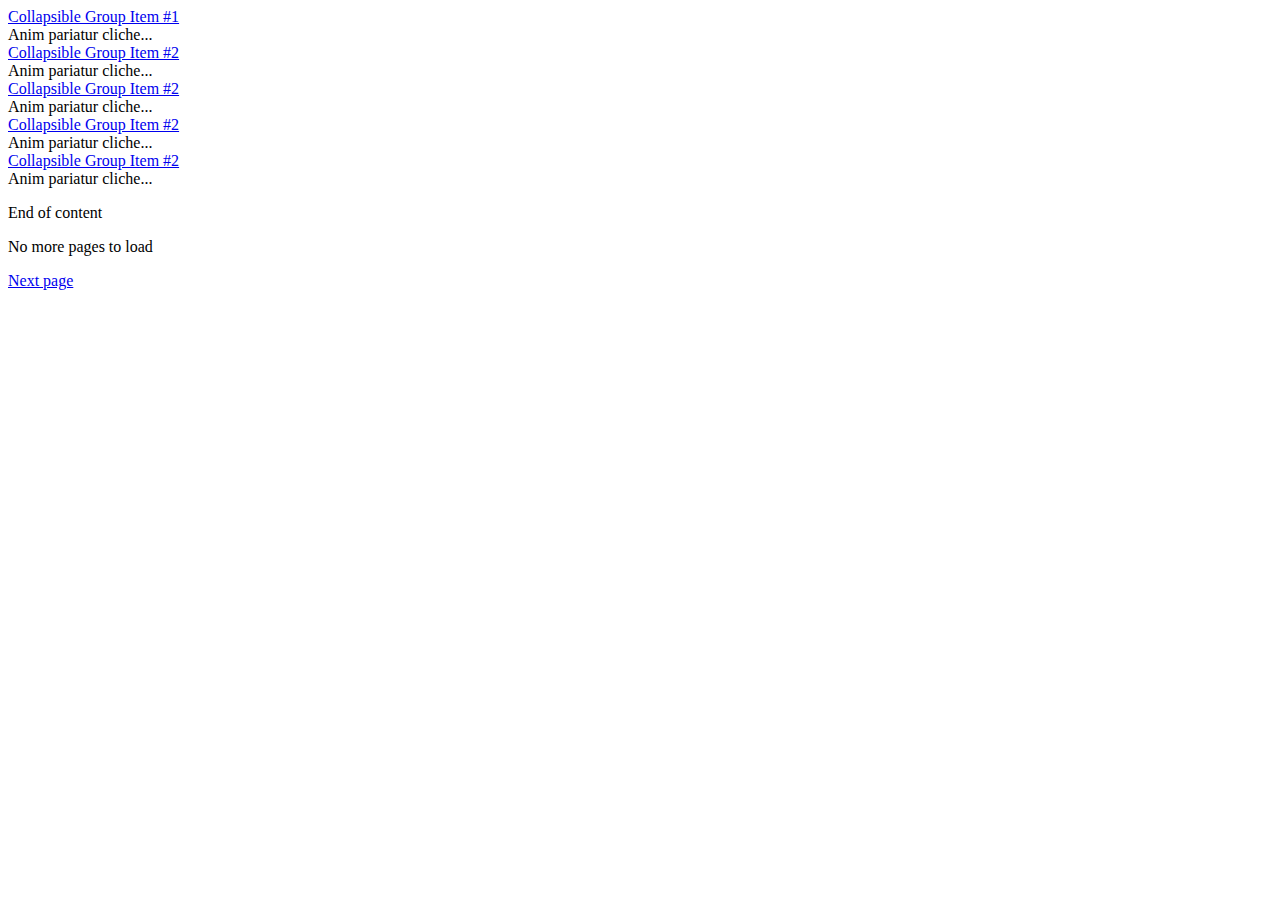
<file: www/page5.html>
<body class="page--page5" data-basename="page5">

<div class="main">
  <div class="container">








    <div id="page-wrap">
<div id="card-977213">
      

      <div class="article-feed">


        <div class="card">
          <div class="card-header">
             <section id="seccion1cabecera"><a class="card-link collapsed" data-toggle="collapse" data-parent="#card-977213" href="#card-element-918553">Collapsible Group Item #1</a></section>
          </div>
          <div id="card-element-918553" class="collapse"  data-parent="#card-977213">
            <div class="card-body">
              Anim pariatur cliche...
            </div>
          </div>
        </div>

      
        <div class="card">
          <div class="card-header">
             <section id="seccion2cabecera"><a class="card-link collapsed" data-toggle="collapse" data-parent="#card-977213" href="#card-element-405065">Collapsible Group Item #2</a></section>
          </div>
          <div id="card-element-405065" class="collapse" data-parent="#card-977213">
            <div class="card-body">
              Anim pariatur cliche...
            </div>
          </div>
        </div>


        <div class="card">
          <div class="card-header">
             <section id="seccion2cabecera"><a class="card-link collapsed" data-toggle="collapse" data-parent="#card-977213" href="#card-element-405065">Collapsible Group Item #2</a></section>
          </div>
          <div id="card-element-405065" class="collapse" data-parent="#card-977213">
            <div class="card-body">
              Anim pariatur cliche...
            </div>
          </div>
        </div>


        <div class="card">
          <div class="card-header">
             <section id="seccion2cabecera"><a class="card-link collapsed" data-toggle="collapse" data-parent="#card-977213" href="#card-element-405065">Collapsible Group Item #2</a></section>
          </div>
          <div id="card-element-405065" class="collapse" data-parent="#card-977213">
            <div class="card-body">
              Anim pariatur cliche...
            </div>
          </div>
        </div>

        <div class="card">
          <div class="card-header">
             <section id="seccion2cabecera"><a class="card-link collapsed" data-toggle="collapse" data-parent="#card-977213" href="#card-element-405065">Collapsible Group Item #2</a></section>
          </div>
          <div id="card-element-405065" class="collapse" data-parent="#card-977213">
            <div class="card-body">
              Anim pariatur cliche...
            </div>
          </div>
        </div>





















          </div>


</div>      
     </div>







 </div>

    <div class="scroller-status">
      <div class="loader-ellips infinite-scroll-request">
        <span class="loader-ellips__dot"></span>
        <span class="loader-ellips__dot"></span>
        <span class="loader-ellips__dot"></span>
        <span class="loader-ellips__dot"></span>
      </div>
      <p class="scroller-status__message infinite-scroll-last">End of content</p>
      <p class="scroller-status__message infinite-scroll-error">No more pages to load</p>
    </div>

      <p class="pagination">
        <a class="pagination__next" href="page5.html">Next page</a>
      </p>



  </div> 
</body>
</file>
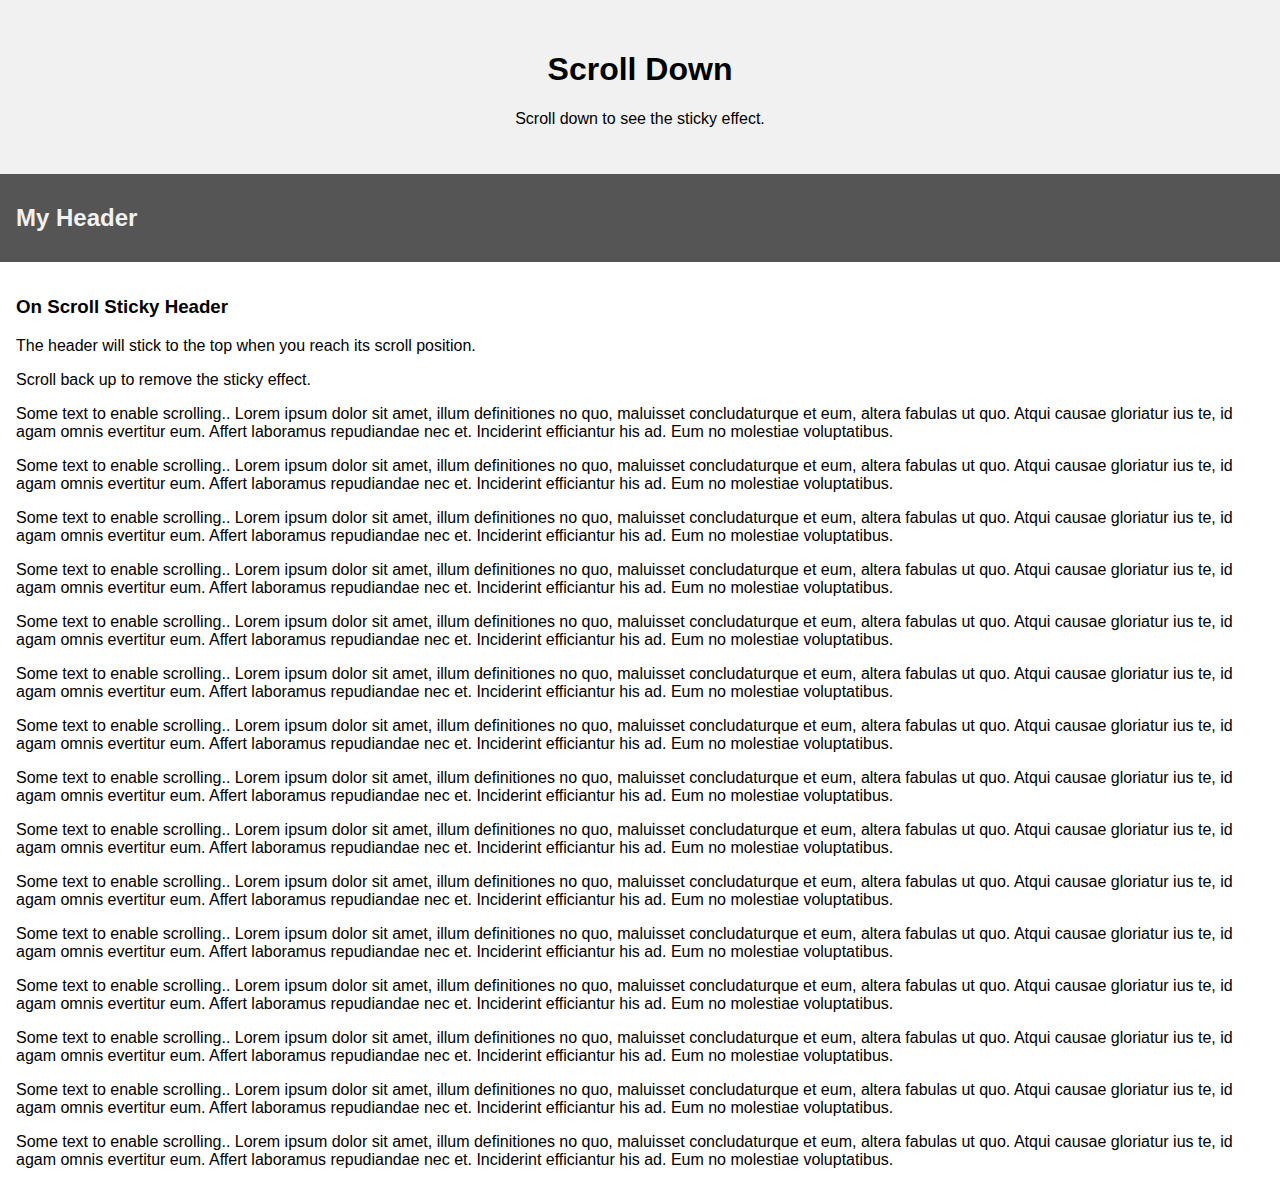
<file: www/test.html>
<!DOCTYPE html>
<html>
<head>
<meta name="viewport" content="width=device-width, initial-scale=1">
<style>
body {
  margin: 0;
  font-family: Arial, Helvetica, sans-serif;
}

.top-container {
  background-color: #f1f1f1;
  padding: 30px;
  text-align: center;
}

.header {
  padding: 10px 16px;
  background: #555;
  color: #f1f1f1;
}

.content {
  padding: 16px;
}

.sticky {
  position: fixed;
  top: 0;
  width: 100%;
}

.sticky + .content {
  padding-top: 102px;
}
</style>
</head>
<body>

<div class="top-container">
  <h1>Scroll Down</h1>
  <p>Scroll down to see the sticky effect.</p>
</div>

<div class="header" id="myHeader">
  <h2>My Header</h2>
</div>

<div class="content">
  <h3>On Scroll Sticky Header</h3>
  <p>The header will stick to the top when you reach its scroll position.</p>
  <p>Scroll back up to remove the sticky effect.</p>
  <p>Some text to enable scrolling.. Lorem ipsum dolor sit amet, illum definitiones no quo, maluisset concludaturque et eum, altera fabulas ut quo. Atqui causae gloriatur ius te, id agam omnis evertitur eum. Affert laboramus repudiandae nec et. Inciderint efficiantur his ad. Eum no molestiae voluptatibus.</p>
  <p>Some text to enable scrolling.. Lorem ipsum dolor sit amet, illum definitiones no quo, maluisset concludaturque et eum, altera fabulas ut quo. Atqui causae gloriatur ius te, id agam omnis evertitur eum. Affert laboramus repudiandae nec et. Inciderint efficiantur his ad. Eum no molestiae voluptatibus.</p>
  <p>Some text to enable scrolling.. Lorem ipsum dolor sit amet, illum definitiones no quo, maluisset concludaturque et eum, altera fabulas ut quo. Atqui causae gloriatur ius te, id agam omnis evertitur eum. Affert laboramus repudiandae nec et. Inciderint efficiantur his ad. Eum no molestiae voluptatibus.</p>
  <p>Some text to enable scrolling.. Lorem ipsum dolor sit amet, illum definitiones no quo, maluisset concludaturque et eum, altera fabulas ut quo. Atqui causae gloriatur ius te, id agam omnis evertitur eum. Affert laboramus repudiandae nec et. Inciderint efficiantur his ad. Eum no molestiae voluptatibus.</p><p>Some text to enable scrolling.. Lorem ipsum dolor sit amet, illum definitiones no quo, maluisset concludaturque et eum, altera fabulas ut quo. Atqui causae gloriatur ius te, id agam omnis evertitur eum. Affert laboramus repudiandae nec et. Inciderint efficiantur his ad. Eum no molestiae voluptatibus.</p>  <p>Some text to enable scrolling.. Lorem ipsum dolor sit amet, illum definitiones no quo, maluisset concludaturque et eum, altera fabulas ut quo. Atqui causae gloriatur ius te, id agam omnis evertitur eum. Affert laboramus repudiandae nec et. Inciderint efficiantur his ad. Eum no molestiae voluptatibus.</p><p>Some text to enable scrolling.. Lorem ipsum dolor sit amet, illum definitiones no quo, maluisset concludaturque et eum, altera fabulas ut quo. Atqui causae gloriatur ius te, id agam omnis evertitur eum. Affert laboramus repudiandae nec et. Inciderint efficiantur his ad. Eum no molestiae voluptatibus.</p>  <p>Some text to enable scrolling.. Lorem ipsum dolor sit amet, illum definitiones no quo, maluisset concludaturque et eum, altera fabulas ut quo. Atqui causae gloriatur ius te, id agam omnis evertitur eum. Affert laboramus repudiandae nec et. Inciderint efficiantur his ad. Eum no molestiae voluptatibus.</p><p>Some text to enable scrolling.. Lorem ipsum dolor sit amet, illum definitiones no quo, maluisset concludaturque et eum, altera fabulas ut quo. Atqui causae gloriatur ius te, id agam omnis evertitur eum. Affert laboramus repudiandae nec et. Inciderint efficiantur his ad. Eum no molestiae voluptatibus.</p>  <p>Some text to enable scrolling.. Lorem ipsum dolor sit amet, illum definitiones no quo, maluisset concludaturque et eum, altera fabulas ut quo. Atqui causae gloriatur ius te, id agam omnis evertitur eum. Affert laboramus repudiandae nec et. Inciderint efficiantur his ad. Eum no molestiae voluptatibus.</p><p>Some text to enable scrolling.. Lorem ipsum dolor sit amet, illum definitiones no quo, maluisset concludaturque et eum, altera fabulas ut quo. Atqui causae gloriatur ius te, id agam omnis evertitur eum. Affert laboramus repudiandae nec et. Inciderint efficiantur his ad. Eum no molestiae voluptatibus.</p>
  <p>Some text to enable scrolling.. Lorem ipsum dolor sit amet, illum definitiones no quo, maluisset concludaturque et eum, altera fabulas ut quo. Atqui causae gloriatur ius te, id agam omnis evertitur eum. Affert laboramus repudiandae nec et. Inciderint efficiantur his ad. Eum no molestiae voluptatibus.</p>
  <p>Some text to enable scrolling.. Lorem ipsum dolor sit amet, illum definitiones no quo, maluisset concludaturque et eum, altera fabulas ut quo. Atqui causae gloriatur ius te, id agam omnis evertitur eum. Affert laboramus repudiandae nec et. Inciderint efficiantur his ad. Eum no molestiae voluptatibus.</p>
  <p>Some text to enable scrolling.. Lorem ipsum dolor sit amet, illum definitiones no quo, maluisset concludaturque et eum, altera fabulas ut quo. Atqui causae gloriatur ius te, id agam omnis evertitur eum. Affert laboramus repudiandae nec et. Inciderint efficiantur his ad. Eum no molestiae voluptatibus.</p>
  <p>Some text to enable scrolling.. Lorem ipsum dolor sit amet, illum definitiones no quo, maluisset concludaturque et eum, altera fabulas ut quo. Atqui causae gloriatur ius te, id agam omnis evertitur eum. Affert laboramus repudiandae nec et. Inciderint efficiantur his ad. Eum no molestiae voluptatibus.</p>
</div>

<script>
window.onscroll = function() {myFunction()};

var header = document.getElementById("myHeader");
var sticky = header.offsetTop;

function myFunction() {
  if (window.pageYOffset > sticky) {
    header.classList.add("sticky");
  } else {
    header.classList.remove("sticky");
  }
}
</script>

</body>
</html>
</file>
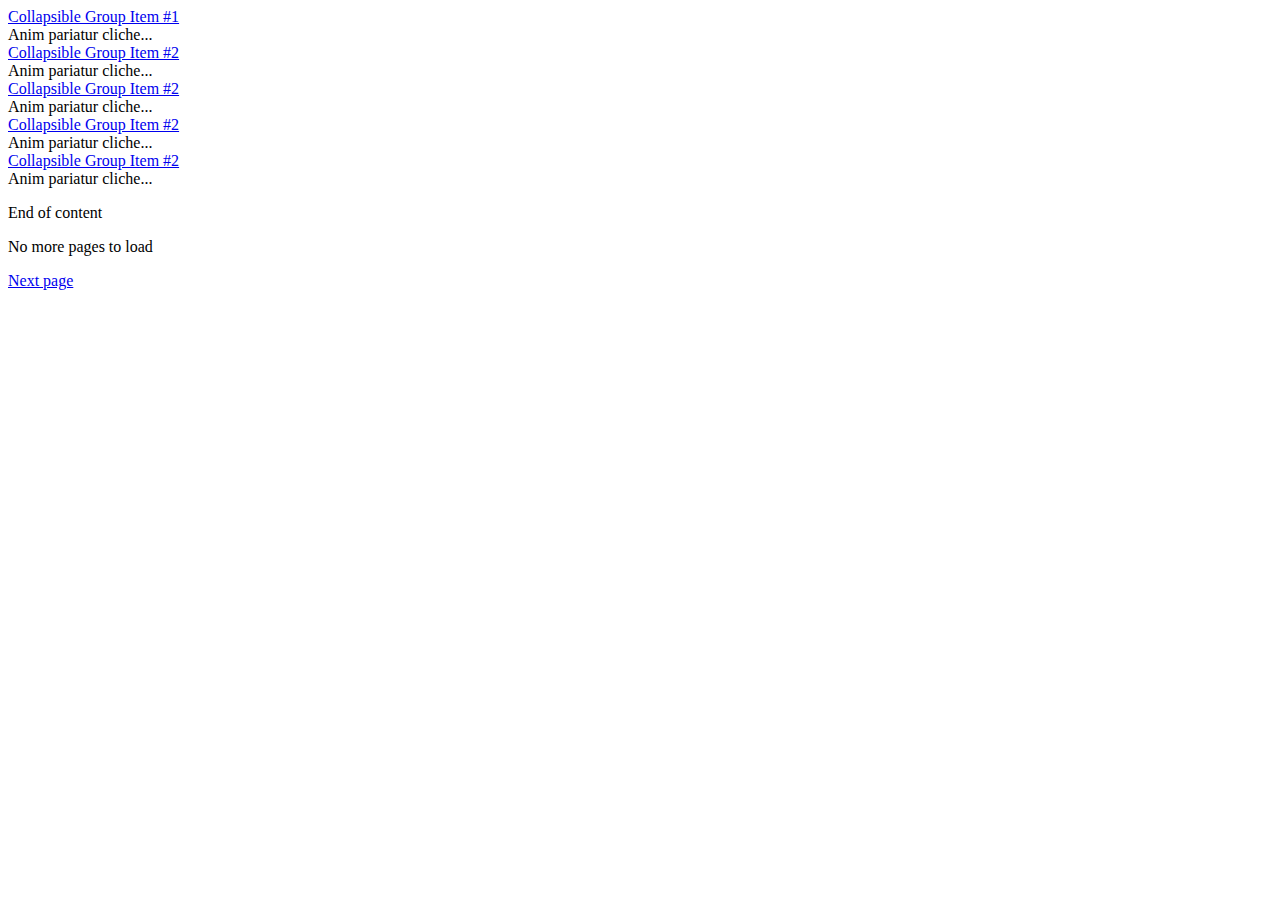
<file: platforms/browser/www/page5.html>
<body class="page--page5" data-basename="page5">

<div class="main">
  <div class="container">








    <div id="page-wrap">
<div id="card-977213">
      

      <div class="article-feed">


        <div class="card">
          <div class="card-header">
             <section id="seccion1cabecera"><a class="card-link collapsed" data-toggle="collapse" data-parent="#card-977213" href="#card-element-918553">Collapsible Group Item #1</a></section>
          </div>
          <div id="card-element-918553" class="collapse"  data-parent="#card-977213">
            <div class="card-body">
              Anim pariatur cliche...
            </div>
          </div>
        </div>

      
        <div class="card">
          <div class="card-header">
             <section id="seccion2cabecera"><a class="card-link collapsed" data-toggle="collapse" data-parent="#card-977213" href="#card-element-405065">Collapsible Group Item #2</a></section>
          </div>
          <div id="card-element-405065" class="collapse" data-parent="#card-977213">
            <div class="card-body">
              Anim pariatur cliche...
            </div>
          </div>
        </div>


        <div class="card">
          <div class="card-header">
             <section id="seccion2cabecera"><a class="card-link collapsed" data-toggle="collapse" data-parent="#card-977213" href="#card-element-405065">Collapsible Group Item #2</a></section>
          </div>
          <div id="card-element-405065" class="collapse" data-parent="#card-977213">
            <div class="card-body">
              Anim pariatur cliche...
            </div>
          </div>
        </div>


        <div class="card">
          <div class="card-header">
             <section id="seccion2cabecera"><a class="card-link collapsed" data-toggle="collapse" data-parent="#card-977213" href="#card-element-405065">Collapsible Group Item #2</a></section>
          </div>
          <div id="card-element-405065" class="collapse" data-parent="#card-977213">
            <div class="card-body">
              Anim pariatur cliche...
            </div>
          </div>
        </div>

        <div class="card">
          <div class="card-header">
             <section id="seccion2cabecera"><a class="card-link collapsed" data-toggle="collapse" data-parent="#card-977213" href="#card-element-405065">Collapsible Group Item #2</a></section>
          </div>
          <div id="card-element-405065" class="collapse" data-parent="#card-977213">
            <div class="card-body">
              Anim pariatur cliche...
            </div>
          </div>
        </div>





















          </div>


</div>      
     </div>







 </div>

    <div class="scroller-status">
      <div class="loader-ellips infinite-scroll-request">
        <span class="loader-ellips__dot"></span>
        <span class="loader-ellips__dot"></span>
        <span class="loader-ellips__dot"></span>
        <span class="loader-ellips__dot"></span>
      </div>
      <p class="scroller-status__message infinite-scroll-last">End of content</p>
      <p class="scroller-status__message infinite-scroll-error">No more pages to load</p>
    </div>

      <p class="pagination">
        <a class="pagination__next" href="page5.html">Next page</a>
      </p>



  </div> 
</body>
</file>
